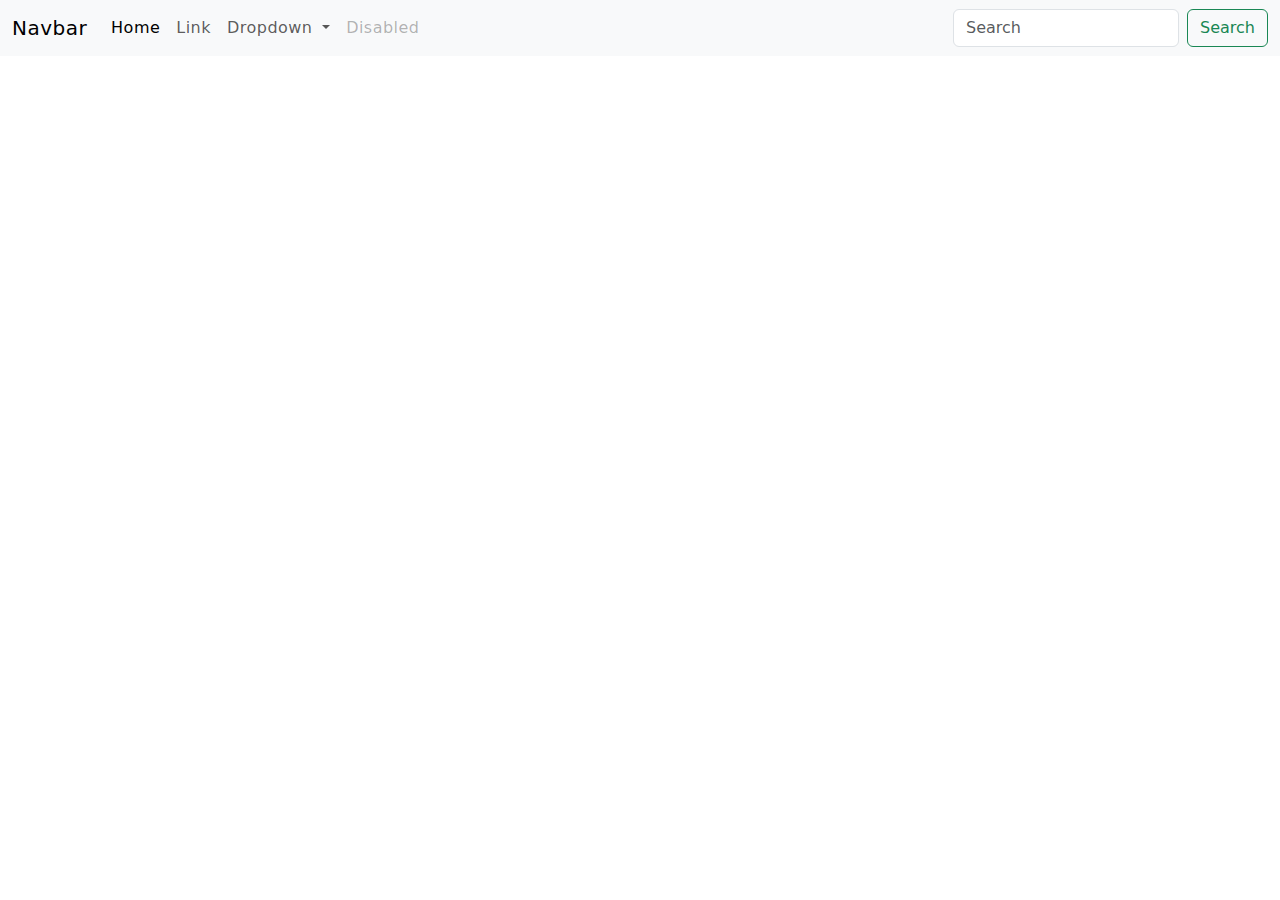
<file: html/index.html>
<!DOCTYPE html>
<html lang="en">
<head>
    <meta charset="UTF-8">
    <meta name="viewport" content="width=device-width, initial-scale=1.0">
    <title>Info</title>
    <link rel="stylesheet" href="../css/Style.css">
    <link href="https://cdn.jsdelivr.net/npm/bootstrap@5.3.3/dist/css/bootstrap.min.css" rel="stylesheet" integrity="sha384-QWTKZyjpPEjISv5WaRU9OFeRpok6YctnYmDr5pNlyT2bRjXh0JMhjY6hW+ALEwIH" crossorigin="anonymous">
</head>

<body>
    <header>
      <!--
        <div class="img-header">
             <div class="degradade"></div>
             <div class="welcome">
                 <h1>ReyPosts</h1>
             </div>
         </div>
         -->
         <nav class="navbar navbar-expand-lg bg-body-tertiary">
          <div class="container-fluid">
            <a class="navbar-brand" href="#">Navbar</a>
            <button class="navbar-toggler" type="button" data-bs-toggle="collapse" data-bs-target="#navbarSupportedContent" aria-controls="navbarSupportedContent" aria-expanded="false" aria-label="Toggle navigation">
              <span class="navbar-toggler-icon"></span>
            </button>
            <div class="collapse navbar-collapse" id="navbarSupportedContent">
              <ul class="navbar-nav me-auto mb-2 mb-lg-0">
                <li class="nav-item">
                  <a class="nav-link active" aria-current="page" href="index.html">Home</a>
                </li>
                <li class="nav-item">
                  <a class="nav-link" href="#">Link</a>
                </li>
                <li class="nav-item dropdown">
                  <a class="nav-link dropdown-toggle" href="#" role="button" data-bs-toggle="dropdown" aria-expanded="false">
                    Dropdown
                  </a>
                  <ul class="dropdown-menu">
                    <li><a class="dropdown-item" href="#">Action</a></li>
                    <li><a class="dropdown-item" href="#">Another action</a></li>
                    <li><hr class="dropdown-divider"></li>
                    <li><a class="dropdown-item" href="#">Something else here</a></li>
                  </ul>
                </li>
                <li class="nav-item">
                  <a class="nav-link disabled" aria-disabled="true">Disabled</a>
                </li>
              </ul>
              <form class="d-flex" role="search">
                <input class="form-control me-2" type="search" placeholder="Search" aria-label="Search">
                <button class="btn btn-outline-success" type="submit">Search</button>
              </form>
            </div>
          </div>
        </nav>
    </header>
    <section>

        <div class="usuarios-container">

        </div>
        
    </section>
    
    <script src="../java/index.js"></script>

   
</body> 

</html>

<!-- <!doctype html>
<html lang="en">
  <head>
    <meta charset="utf-8">
    <meta name="viewport" content="width=device-width, initial-scale=1">
    <link href="https://cdn.jsdelivr.net/npm/bootstrap@5.3.3/dist/css/bootstrap.min.css" rel="stylesheet">
    <link href="https://getbootstrap.com/docs/5.3/assets/css/docs.css" rel="stylesheet">
    <title>Bootstrap Example</title>
    <script src="https://cdn.jsdelivr.net/npm/bootstrap@5.3.3/dist/js/bootstrap.bundle.min.js"></script>
  </head>
  <body class="p-3 m-0 border-0 bd-example m-0 border-0">

    
    <div class="container text-center">
    <div class="row">
      <div class="col">
      <div class="card" style="width: 18rem;">
      <svg class="bd-placeholder-img card-img-top" width="100%" height="180" xmlns="http://www.w3.org/2000/svg" role="img" aria-label="Placeholder: Image cap" preserveAspectRatio="xMidYMid slice" focusable="false"><title>Placeholder</title><rect width="100%" height="100%" fill="#868e96"></rect><text x="50%" y="50%" fill="#dee2e6" dy=".3em">Image cap</text></svg>
      <div class="card-body">
        <p class="card-text">Some quick example text to build on the card title and make up the bulk of the card's content.</p>

      <div class="">

        <button type="button" class="btn btn-primary">1</button>
<button type="button" class="btn btn-secondary">2</button>
<button type="button" class="btn btn-success">3</button>
      </div>
      </div>
    </div>
      </div>
      <div class="col">
      <div class="card" style="width: 18rem;">
      <svg class="bd-placeholder-img card-img-top" width="100%" height="180" xmlns="http://www.w3.org/2000/svg" role="img" aria-label="Placeholder: Image cap" preserveAspectRatio="xMidYMid slice" focusable="false"><title>Placeholder</title><rect width="100%" height="100%" fill="#868e96"></rect><text x="50%" y="50%" fill="#dee2e6" dy=".3em">Image cap</text></svg>
      <div class="card-body">
        <p class="card-text">Some quick example text to build on the card title and make up the bulk of the card's content.</p>
      </div>
    </div>
      </div>
      <div class="col">
      <div class="card" style="width: 18rem;">
      <svg class="bd-placeholder-img card-img-top" width="100%" height="180" xmlns="http://www.w3.org/2000/svg" role="img" aria-label="Placeholder: Image cap" preserveAspectRatio="xMidYMid slice" focusable="false"><title>Placeholder</title><rect width="100%" height="100%" fill="#868e96"></rect><text x="50%" y="50%" fill="#dee2e6" dy=".3em">Image cap</text></svg>
      <div class="card-body">
        <p class="card-text">Some quick example text to build on the card title and make up the bulk of the card's content.</p>
      </div>
    </div>
      </div>
    </div>
  </div>
        
  
  </body>
</html> -->
</file>
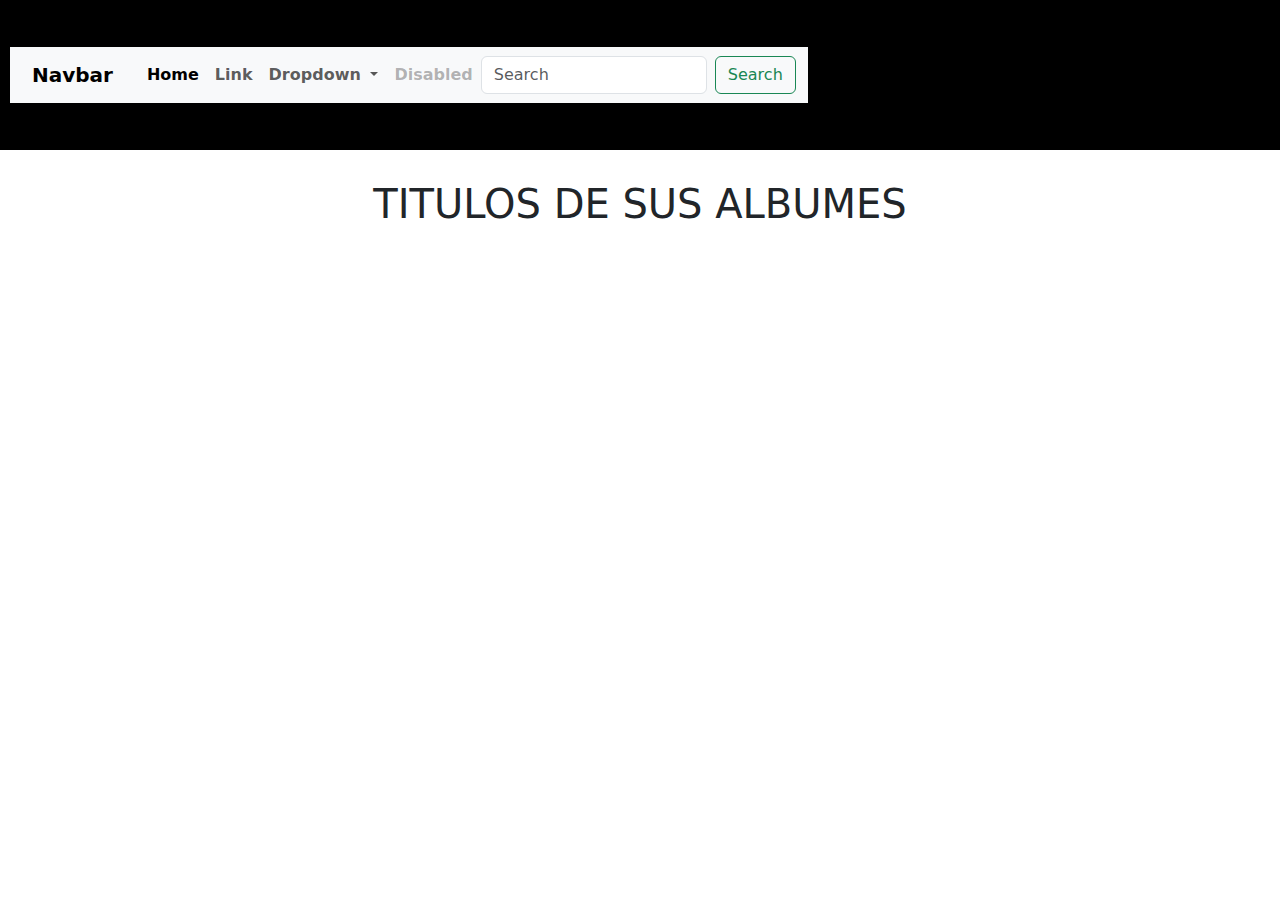
<file: html/albumes.html>
<!DOCTYPE html>
<html lang="en">
<head>
    <meta charset="UTF-8">
    <meta name="viewport" content="width=device-width, initial-scale=1.0">
    <title>Albumes</title>
    <link rel="stylesheet" href="../css/StyleAlbum.css">
    <link href="https://cdn.jsdelivr.net/npm/bootstrap@5.3.3/dist/css/bootstrap.min.css" rel="stylesheet" integrity="sha384-QWTKZyjpPEjISv5WaRU9OFeRpok6YctnYmDr5pNlyT2bRjXh0JMhjY6hW+ALEwIH" crossorigin="anonymous">
</head>
<body>

    <header>
        <nav class="navbar navbar-expand-lg bg-body-tertiary">
            <div class="container-fluid">
                <a class="navbar-brand" href="#">Navbar</a>
                <button class="navbar-toggler" type="button" data-bs-toggle="collapse" data-bs-target="#navbarSupportedContent" aria-controls="navbarSupportedContent" aria-expanded="false" aria-label="Toggle navigation">
                    <span class="navbar-toggler-icon"></span>
                </button>
                <div class="collapse navbar-collapse" id="navbarSupportedContent">
                    <ul class="navbar-nav me-auto mb-2 mb-lg-0">
                        <li class="nav-item">
                            <a class="nav-link active" aria-current="page" href="index.html">Home</a>
                        </li>
                        <li class="nav-item">
                            <a class="nav-link" href="#">Link</a>
                        </li>
                        <li class="nav-item dropdown">
                            <a class="nav-link dropdown-toggle" href="#" role="button" data-bs-toggle="dropdown" aria-expanded="false">
                                Dropdown
                            </a>
                            <ul class="dropdown-menu">
                                <li><a class="dropdown-item" href="#">Action</a></li>
                                <li><a class="dropdown-item" href="#">Another action</a></li>
                                <li><hr class="dropdown-divider"></li>
                                <li><a class="dropdown-item" href="#">Something else here</a></li>
                            </ul>
                        </li>
                        <li class="nav-item">
                            <a class="nav-link disabled" aria-disabled="true">Disabled</a>
                        </li>
                    </ul>
                    <form class="d-flex" role="search">
                        <input class="form-control me-2" type="search" placeholder="Search" aria-label="Search">
                        <button class="btn btn-outline-success" type="submit">Search</button>
                    </form>
                </div>
            </div>
        </nav>
    </header>

    <section>
        <style>
            section h1{
                padding-top: 30px;
                text-align: center;
                text-transform: uppercase;
            }
        </style>

        <h1>Titulos de sus albumes</h1>
        <div class="Album-Container"></div>

        <div class="modal fade" id="photosModal" tabindex="-1" aria-labelledby="photosModalLabel" aria-hidden="true">
            <div class="modal-dialog modal-dialog-scrollable">
                <div class="modal-content">
                    <div class="modal-header">
                        <h5 class="modal-title" id="photosModalLabel">Fotos</h5>
                        <button type="button" class="btn-close" data-bs-dismiss="modal" aria-label="Close"></button>
                    </div>
                    <div class="modal-body" id="fotos-container">
                     
                    </div>
                    <div class="modal-footer">
                        <button type="button" class="btn btn-secondary" data-bs-dismiss="modal">Close</button>
                    </div>
                </div>
            </div>
        </div>
    </section>

    <script src="https://cdn.jsdelivr.net/npm/bootstrap@5.3.3/dist/js/bootstrap.bundle.min.js" integrity="sha384-YvpcrYf0tY3lHB60NNkmXc5s9fDVZLESaAA55NDzOxhy9GkcIdslK1eN7N6jIeHz" crossorigin="anonymous"></script>
    <script src="../java/FAlbumes.js"></script>
</body>
</html>
</file>
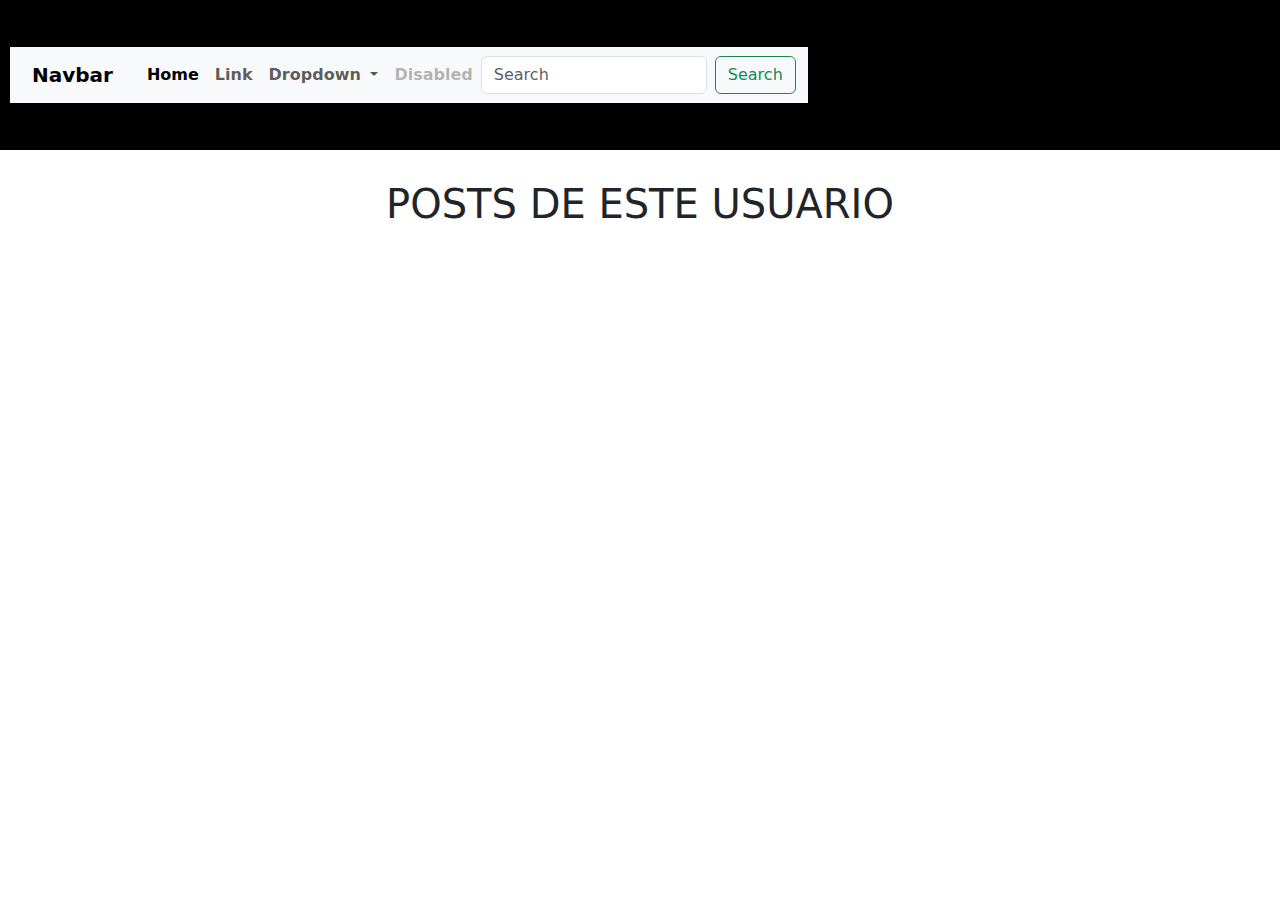
<file: html/Posts.html>
<!DOCTYPE html>
<html lang="en">
<head>
    <meta charset="UTF-8">
    <meta name="viewport" content="width=device-width, initial-scale=1.0">
    <title>Posts</title>
    <link rel="stylesheet" href="../css/StylePost.css">
    <link href="https://cdn.jsdelivr.net/npm/bootstrap@5.3.3/dist/css/bootstrap.min.css" rel="stylesheet" integrity="sha384-QWTKZyjpPEjISv5WaRU9OFeRpok6YctnYmDr5pNlyT2bRjXh0JMhjY6hW+ALEwIH" crossorigin="anonymous">
</head>
<body>

    <header>
        <nav class="navbar navbar-expand-lg bg-body-tertiary">
            <div class="container-fluid">
              <a class="navbar-brand" href="#">Navbar</a>
              <button class="navbar-toggler" type="button" data-bs-toggle="collapse" data-bs-target="#navbarSupportedContent" aria-controls="navbarSupportedContent" aria-expanded="false" aria-label="Toggle navigation">
                <span class="navbar-toggler-icon"></span>
              </button>
              <div class="collapse navbar-collapse" id="navbarSupportedContent">
                <ul class="navbar-nav me-auto mb-2 mb-lg-0">
                  <li class="nav-item">
                    <a class="nav-link active" aria-current="page" href="index.html">Home</a>
                  </li>
                  <li class="nav-item">
                    <a class="nav-link" href="#">Link</a>
                  </li>
                  <li class="nav-item dropdown">
                    <a class="nav-link dropdown-toggle" href="#" role="button" data-bs-toggle="dropdown" aria-expanded="false">
                      Dropdown
                    </a>
                    <ul class="dropdown-menu">
                      <li><a class="dropdown-item" href="#">Action</a></li>
                      <li><a class="dropdown-item" href="#">Another action</a></li>
                      <li><hr class="dropdown-divider"></li>
                      <li><a class="dropdown-item" href="#">Something else here</a></li>
                    </ul>
                  </li>
                  <li class="nav-item">
                    <a class="nav-link disabled" aria-disabled="true">Disabled</a>
                  </li>
                </ul>
                <form class="d-flex" role="search">
                  <input class="form-control me-2" type="search" placeholder="Search" aria-label="Search">
                  <button class="btn btn-outline-success" type="submit">Search</button>
                </form>
              </div>
            </div>
          </nav>
    </header>

    <section>
        <style>
            section h1{
                padding-top: 30px;
                text-align: center;
                text-transform: uppercase;
            }
        </style>

        <h1>Posts de este usuario</h1>
        <div class="Posts-Container"></div>

        <div class="modal fade" id="commentsModal" tabindex="-1" aria-labelledby="commentsModalLabel" aria-hidden="true">
            <div class="modal-dialog modal-dialog-scrollable">
                <div class="modal-content">
                    <div class="modal-header">
                        <h5 class="modal-title" id="commentsModalLabel">Comentarios</h5>
                        <button type="button" class="btn-close" data-bs-dismiss="modal" aria-label="Close"></button>
                    </div>
                    <div class="modal-body" id="comentarios-container">
                        <!-- Los comentarios se cargarán aquí -->
                    </div>
                    <div class="modal-footer">
                        <button type="button" class="btn btn-secondary" data-bs-dismiss="modal">Close</button>
                    </div>
                </div>
            </div>
        </div>
    </section>

    <script src="https://cdn.jsdelivr.net/npm/bootstrap@5.3.3/dist/js/bootstrap.bundle.min.js" integrity="sha384-YvpcrYf0tY3lHB60NNkmXc5s9fDVZLESaAA55NDzOxhy9GkcIdslK1eN7N6jIeHz" crossorigin="anonymous"></script>
    <script src="../java/FPosts.js"></script>
</body>
</html>
</file>
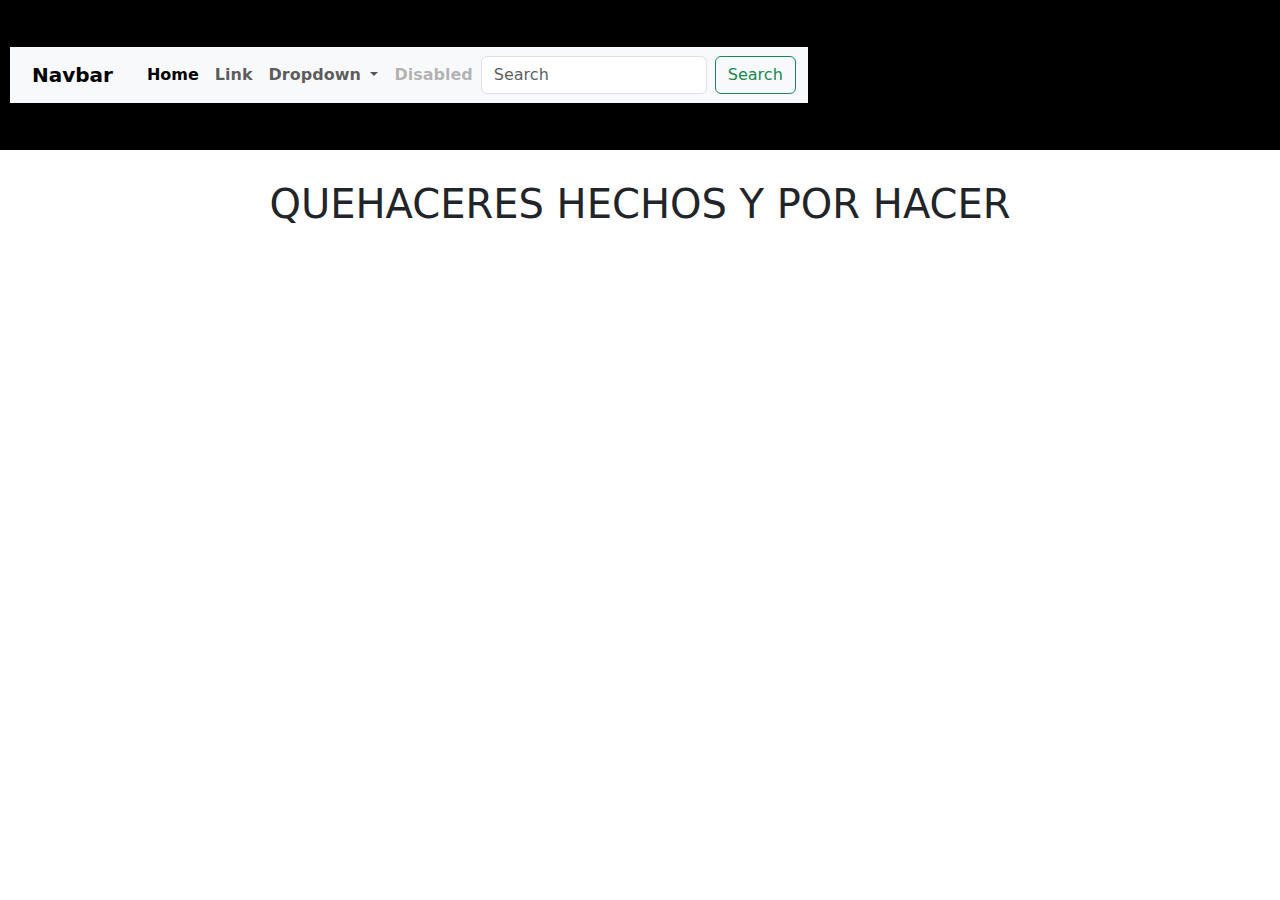
<file: html/ToDos.html>
<!DOCTYPE html>
<html lang="en">
<head>
    <meta charset="UTF-8">
    <meta name="viewport" content="width=device-width, initial-scale=1.0">
    <link rel="stylesheet" href="../css/StyleDos.css">
    <link href="https://cdn.jsdelivr.net/npm/bootstrap@5.3.3/dist/css/bootstrap.min.css" rel="stylesheet" integrity="sha384-QWTKZyjpPEjISv5WaRU9OFeRpok6YctnYmDr5pNlyT2bRjXh0JMhjY6hW+ALEwIH" crossorigin="anonymous">
    <title>ToDos</title>
   
</head>
<body>
    <header>
        <!--<a href="#" class="Encabezado">
        <h1>ReyPosts</h1></a>
        <nav>
            <a href="index.html">Inicio</a>
            <a href="index.html">Usuarios</a>
            <a href="index.html">Mas Info.</a>
        </nav> -->

        <nav class="navbar navbar-expand-lg bg-body-tertiary">
            <div class="container-fluid">
              <a class="navbar-brand" href="#">Navbar</a>
              <button class="navbar-toggler" type="button" data-bs-toggle="collapse" data-bs-target="#navbarSupportedContent" aria-controls="navbarSupportedContent" aria-expanded="false" aria-label="Toggle navigation">
                <span class="navbar-toggler-icon"></span>
              </button>
              <div class="collapse navbar-collapse" id="navbarSupportedContent">
                <ul class="navbar-nav me-auto mb-2 mb-lg-0">
                  <li class="nav-item">
                    <a class="nav-link active" aria-current="page" href="index.html">Home</a>
                  </li>
                  <li class="nav-item">
                    <a class="nav-link" href="#">Link</a>
                  </li>
                  <li class="nav-item dropdown">
                    <a class="nav-link dropdown-toggle" href="#" role="button" data-bs-toggle="dropdown" aria-expanded="false">
                      Dropdown
                    </a>
                    <ul class="dropdown-menu">
                      <li><a class="dropdown-item" href="#">Action</a></li>
                      <li><a class="dropdown-item" href="#">Another action</a></li>
                      <li><hr class="dropdown-divider"></li>
                      <li><a class="dropdown-item" href="#">Something else here</a></li>
                    </ul>
                  </li>
                  <li class="nav-item">
                    <a class="nav-link disabled" aria-disabled="true">Disabled</a>
                  </li>
                </ul>
                <form class="d-flex" role="search">
                  <input class="form-control me-2" type="search" placeholder="Search" aria-label="Search">
                  <button class="btn btn-outline-success" type="submit">Search</button>
                </form>
              </div>
            </div>
          </nav>
    </header>
    <section>
        <style>
            section h1{
                padding-top: 30px;
                text-align: center;
                text-transform: uppercase;
            }
        </style>

        <h1>Quehaceres hechos y por hacer</h1>
       <div class="ToDos-Container">

        </div>
     <!--
        <div class="card" style="width: 18rem;">
            <div class="card-body">
              <h5 class="card-title">Card title</h5>
              <h6 class="card-subtitle mb-2 text-body-secondary">Card subtitle</h6>
              <p class="card-text"></p>
              <a href="#" class="card-link"></a>
              <a href="#" class="card-link"></a>
            </div>
          </div>-->
    </section>

    <script src="../java/FToDo.js"></script>
</body>
</html>
</file>
<file: css/Style.css>
html, body{
    margin: 0;
    padding: 0;
}

body{
    width: 100%;
    height: 100%;
    font-family: sans-serif;
    letter-spacing: 0.03em;
    line-height: 1.6;
}

.title{
    text-align: center;
    font-size: 40px;
    color: rgb(174, 127, 255);
    margin-top: 100px;
    font-weight: 100;
}

.img-header{
    position: relative;
    background: url(../assets/seascape-sunset-art-desktop-wallpaper-preview.jpg);
    background-attachment: fixed;
    background-position: center;
    background-size: cover;
    width: 100%;
    height: 50vh;
    display: flex;
    justify-content: center;
    align-items: center;
}

.degradade{
    position: absolute;
    top: 0;
    left: 0;
    width: 100%;
    height: 100%;
    background: rgba(0,0,0,0.2);

}
.welcome{
    position: absolute;
    padding: 50px;
    z-index: 10;
}
.welcome h1{
    font-size: 4em;
    color: aliceblue;
}

.usuarios-container{
    padding-top: 50px;
    width: 100%;
    max-width: 1200px;
    height: 430px;
    display: flex;
    flex-wrap: wrap;
    justify-content: center;
    margin: auto;
}

.usuarios-container .usuario-block{
    width: 330px;
    height: 430px;
    border-radius: 8px;
    box-shadow: 0 2px 2px rgba(0, 0, 0, 0.2);
    overflow: hidden;
    margin: 20px;
    text-align: center;
    transition: all 0.25s;
}

.usuarios-container .usuario-block:hover{
    transform: translateY(-15px);
    box-shadow: 0 12px 16px rgba(0, 0, 0, 0.2);
}

.usuarios-container .usuario-block p{
    padding: 0 1rem;
    font-size: 16px;
    font-weight: 300;
}

.usuarios-container button{
    margin: 10px;
    background-color: #000000;
    color: #ffffff;
    border-radius: 20px;
    box-shadow: 0 12px 16px rgba(0, 0, 0, 0.2);
}

.back{
    padding: 32px 0;
    background-color: #ffffff;
  }
  
  .menu{
    position: absolute;
    top: 0;
    left: 0;
    right: 0;
    display: flex;
    align-items: center;
    justify-content: space-between;
    z-index: 1000;
  }
  
  .logo{
    font-size: 24px;
    color: black;
    font-weight: 800;
    text-transform: uppercase;
  }
  
  .menu .navbar ul li{
    position: relative;
    float: left;
  }
  
  .menu .navbar ul li a{
    font-size: 18px;
    padding: 20px;
    color: #ffffff;
    display: block;
  }
  
  .menu .navbar ul li a:hover{
    color:rgb(242, 174, 48);
  }
  
  #menu {
    display: none;
  }
  
  .menu-icono {
    width: 25px;
  }
  
  .menu label{
    cursor: pointer;
    display: none;
  }
  
  @media(max-width:991px){
    .menu {
      padding: 30px;
    }
  
    .menu label {
      display: initial;
    }
  
    .back{
      padding: 47px 0;
    }
  
    .menu .navbar {
      position: absolute;
      top: 100%;
      left: 0;
      right: 0;
      background-color:#000000;
      display: none;
    }
  
    .menu .navbar ul li {
      width: 100%;
    }
  
    #menu:checked ~ .navbar {
      display: initial;
    }
  }

.navbar a{
    
}
</file>
<file: css/StyleAlbum.css>
body{
    font-family: sans-serif;
    margin: 0;
}

header{
    background-color: black;
    display: flex;
    min-height: 150px;
    justify-content: space-between;
    align-items: center;
    padding: 10px;
}
.Encabezado{
    display: flex;
    align-items: center;
    
}

a{
    text-decoration: none;
    color: white;
}


nav, a{
    display: flex;
    padding: 10px;
    font-weight: 600;
    padding-right: 10px;
}
nav, a:hover{
    color: rgb(242, 174, 48);
}


@media (max-width: 700px){
    header{
        flex-direction: column;
    }
}

.Album-Container{
    padding-top: 50px;
    width: 100%;
    max-width: 1200px;
    height: 430px;
    display: flex;
    flex-wrap: wrap;
    justify-content: center;
    margin: auto;
}

.Album-Container .Album-block{
    width: 330px;
    height: 130px;
    border-radius: 8px;
    box-shadow: 0 2px 2px rgba(0, 0, 0, 0.2);
    overflow: hidden;
    margin: 20px;
    text-align: center;
    transition: all 0.25s;
}

.Album-Container .Album-block:hover{
    transform: translateY(-15px);
    box-shadow: 0 12px 16px rgba(0, 0, 0, 0.2);
}

.Album-Container .Album-block p{
    padding: 0 1rem;
    font-size: 16px;
    font-weight: 300;
}

.Album-Container button{
    margin: 10px;
    background-color: #000000;
    color: #ffffff;
    border-radius: 20px;
    box-shadow: 0 12px 16px rgba(0, 0, 0, 0.2);
}

.fotos-container{
    grid-template-columns: 1fr 1fr 1fr;
}    

.fotos-container, .photo-block, .picture{
    width: 200px;
    height: 200px;
    margin-left: auto;
    margin-right: auto;
    margin-bottom: 40px;
}
.show {
    pointer-events: auto;
    opacity: 1;
}
</file>
<file: css/StylePost.css>
body{
    font-family: sans-serif;
    margin: 0;
    justify-content: center;
}

header{
    background-color: black;
    display: flex;
    min-height: 150px;
    justify-content: space-between;
    align-items: center;
    padding: 10px;
}
.Encabezado{
    display: flex;
    align-items: center;
    
}

a{
    text-decoration: none;
    color: white;
}


nav, a{
    display: flex;
    padding: 10px;
    font-weight: 600;
    padding-right: 10px;
}
nav, a:hover{
    color: rgb(242, 174, 48);
}


@media (max-width: 700px){
    header{
        flex-direction: column;
    }
}

.Posts-Container{
    padding-top: 50px;
    width: 100%;
    max-width: 1200px;
    height: 430px;
    display: flex;
    flex-wrap: wrap;
    justify-content: center;
    margin: auto;
}

.Posts-Container .Post-block{
    width: 330px;
    height: 300px;
    border-radius: 8px;
    box-shadow: 0 2px 2px rgba(0, 0, 0, 0.2);
    overflow: hidden;
    margin: 20px;
    text-align: center;
    transition: all 0.25s;
}

.Posts-Container .Post-block:hover{
    transform: translateY(-15px);
    box-shadow: 0 12px 16px rgba(0, 0, 0, 0.2);
}

.Posts-Container .Post-block p{
    padding: 0 1rem;
    font-size: 16px;
    font-weight: 300;
}

.Posts-Container button{
    margin: 10px;
    background-color: #000000;
    color: #ffffff;
    border-radius: 20px;
    box-shadow: 0 12px 16px rgba(0, 0, 0, 0.2);
}


.show {
    pointer-events: auto;
    opacity: 1;
}

.comment-block{
    background-color: rgb(200, 205, 210);
    margin: 20px;
}
.comment-block p{
    text-align: justify;
    color: #000000;
}
</file>
<file: css/StyleDos.css>
body{
    font-family: sans-serif;
    margin: 0;
    
}


header{
    background-color: black;
    display: flex;
    min-height: 150px;
    justify-content: space-between;
    align-items: center;
    padding: 10px;
}
.Encabezado{
    display: flex;
    align-items: center;
    
}

a{
    text-decoration: none;
    color: white;
}


nav, a{
    display: flex;
    padding: 10px;
    font-weight: 600;
    padding-right: 10px;
}
nav, a:hover{
    color: rgb(242, 174, 48);
}


@media (max-width: 700px){
    header{
        flex-direction: column;
    }
}

.ToDos-Container{
    padding-top: 50px;
    width: 100%;
    max-width: 1200px;
    height: 430px;
    display: flex;
    flex-wrap: wrap;
    justify-content: center;
    margin: auto;
}

.ToDos-Container .tarea-block{
    width: 330px;
    height: 100px;
    border-radius: 8px;
    box-shadow: 0 2px 2px rgba(0, 0, 0, 0.2);
    overflow: hidden;
    margin: 20px;
    text-align: center;
    transition: all 0.25s;
}

.ToDos-Container .tarea-block:hover{
    transform: translateY(-15px);
    box-shadow: 0 12px 16px rgba(0, 0, 0, 0.2);
}

.ToDos-Container .tarea-block p{
    padding: 0 1rem;
    font-size: 16px;
    font-weight: 300;
}

.completed-yes {
    box-shadow: 0 12px 16px rgba(0, 0, 0, 0.2);
    background-color: rgb(133, 171, 75);
    color: #fff;
    width: 40%;
    margin: auto;
    border-radius: 20px;
}

.completed-no {
    box-shadow: 0 12px 16px rgba(0, 0, 0, 0.2);
    background-color: rgb(190, 59, 59);
    color: #fff;
    width: 40%;
    margin: auto;
    border-radius: 20px;
}
</file>
